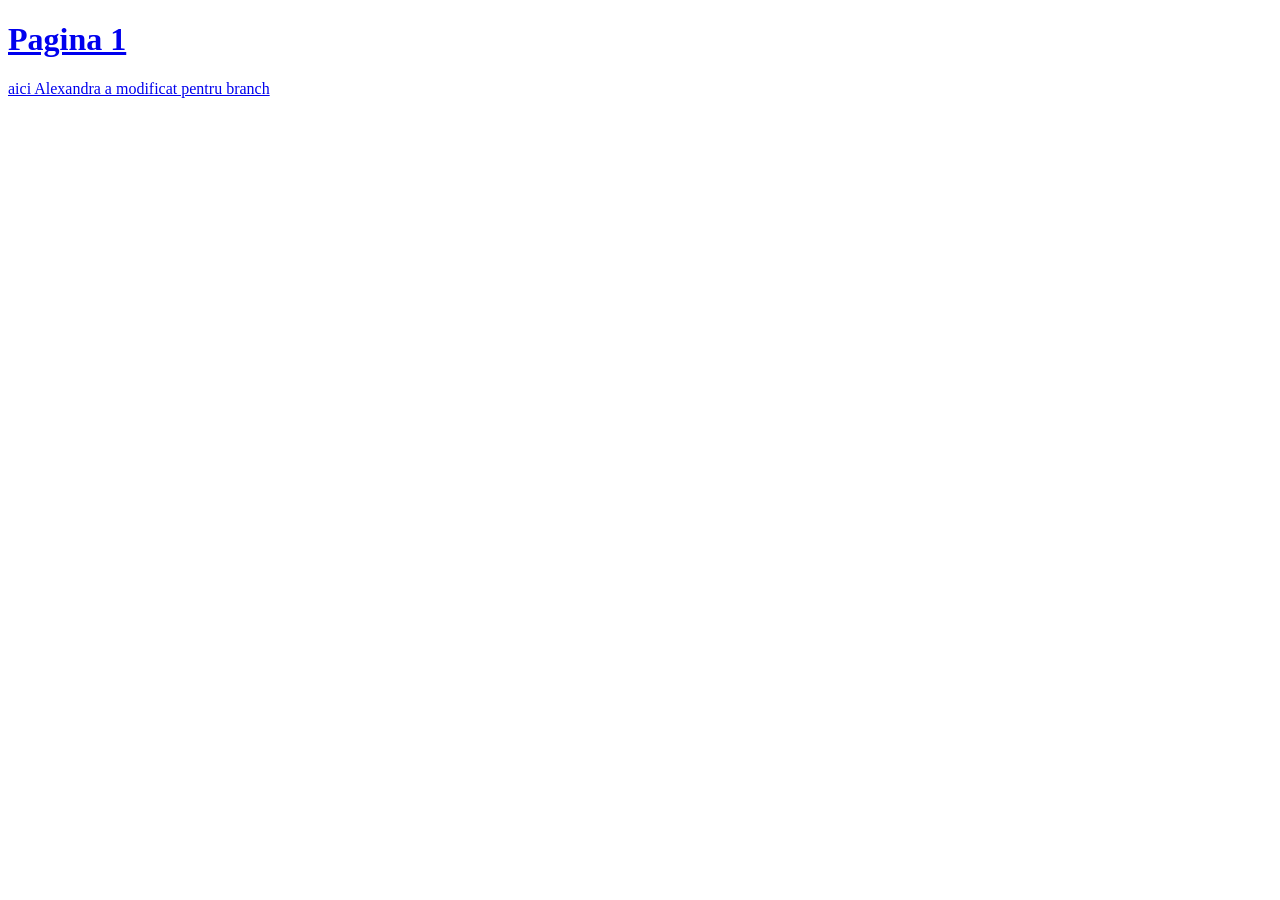
<file: pagina1.html>
<!DOCTYPE html>
<html>
    <a href="style.css">
    <head>
        <title>Pagina 1</title>
    </head>
    
<body>
    <h1>Pagina 1</h1>
    <p>aici Alexandra a modificat pentru branch</p>
    </html>
</file>
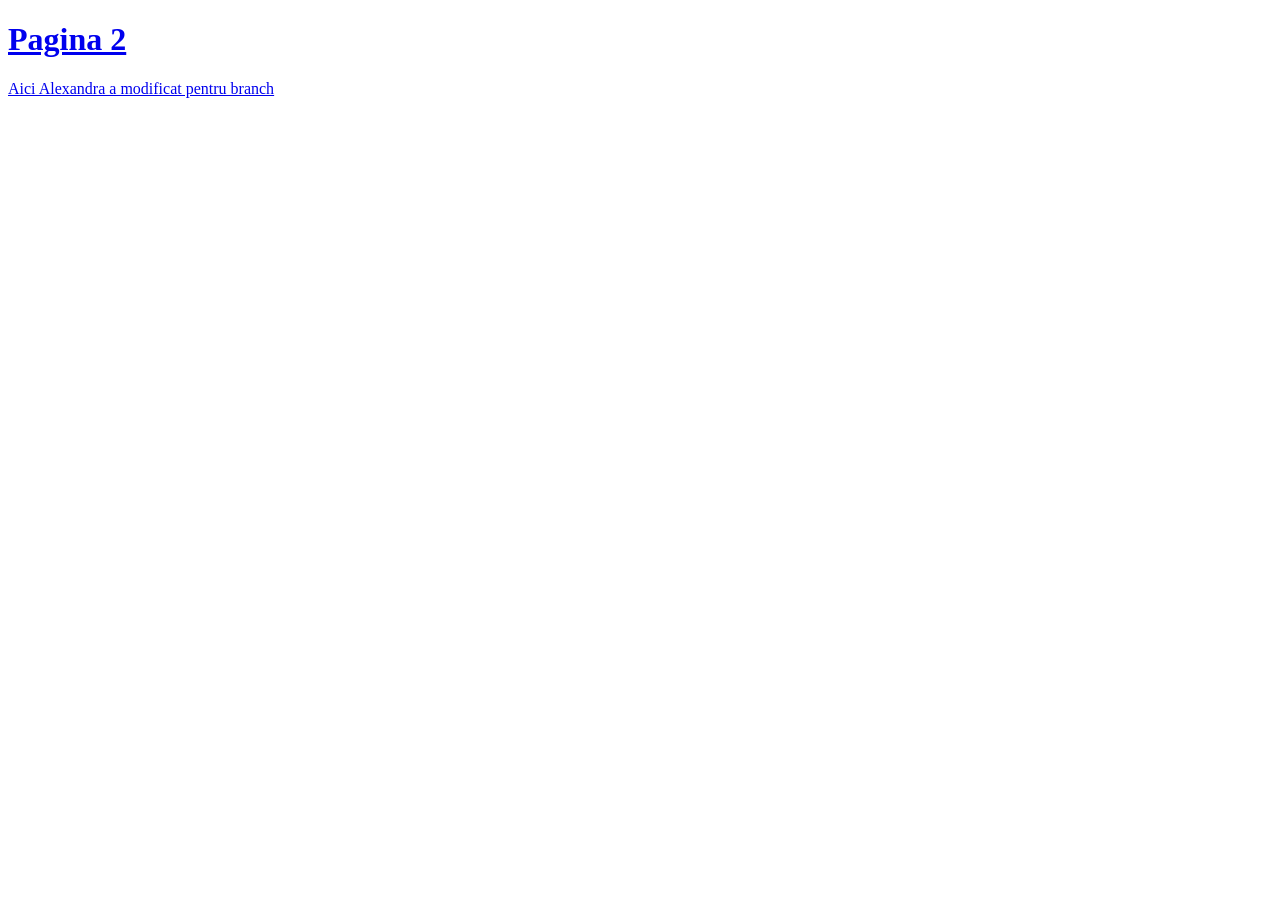
<file: pagina2.html>
<!DOCTYPE html>
<html>
    <a href="style.css">
    <head>
        <title>Pagina 2</title>
    </head>
    
<body>
    <h1>Pagina 2</h1>
    <p>Aici Alexandra a modificat pentru branch</p>
    </html>
</file>
